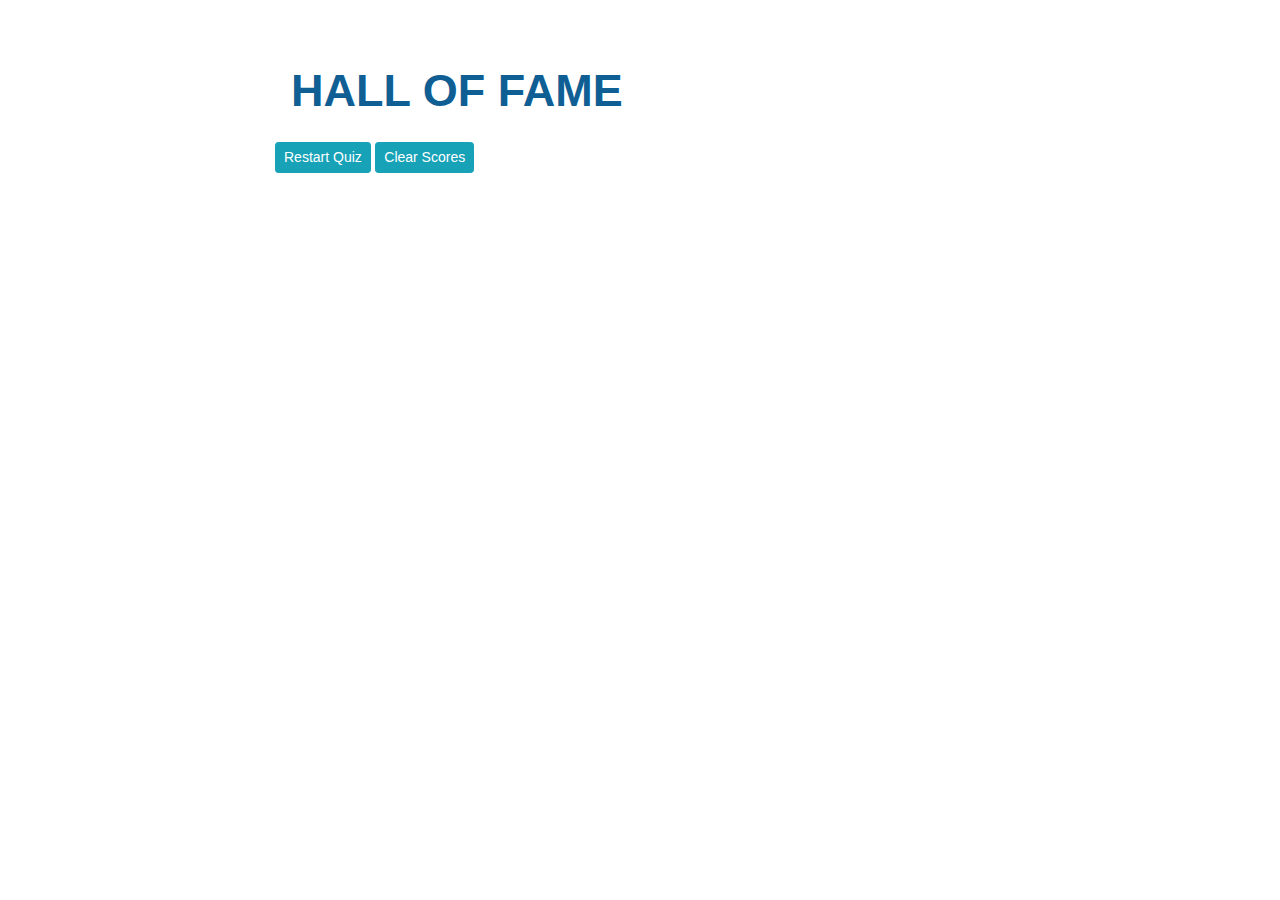
<file: highscores.html>
<!DOCTYPE html>
<html lang="en-US">

<head>

    <meta charset="utf-8">
    <meta name="viewport" content="width=device-width, initial-scale=1, shrink-to-fit=no">

    <link rel="stylesheet" href="https://stackpath.bootstrapcdn.com/bootstrap/4.3.1/css/bootstrap.min.css"
        integrity="sha384-ggOyR0iXCbMQv3Xipma34MD+dH/1fQ784/j6cY/iJTQUOhcWr7x9JvoRxT2MZw1T" crossorigin="anonymous">
    <link rel="stylesheet" href="style.css">

    <title>Mushroom Quiz!</title>
</head>

<body>
    <div class="container mt-5">
        <div class="row justify-content-center mt-5 pt-3 pb-3">
            <div class="col-10 col-lg-8">
                <h1 id="scoresTitle"><strong>HALL OF FAME</h1></strong>
                <ol id='score-list' class="mb-4"></ol>
                <button type="button" class="btn btn-info btn-sm restartBtn">Restart Quiz</button>
                <button type="button" class="btn btn-info btn-sm clearBtn">Clear Scores</button>
            </div>
        </div>
    </div>




    <script src="https://code.jquery.com/jquery-3.3.1.slim.min.js"
        integrity="sha384-q8i/X+965DzO0rT7abK41JStQIAqVgRVzpbzo5smXKp4YfRvH+8abtTE1Pi6jizo"
        crossorigin="anonymous"></script>
    <script src="https://cdnjs.cloudflare.com/ajax/libs/popper.js/1.14.7/umd/popper.min.js"
        integrity="sha384-UO2eT0CpHqdSJQ6hJty5KVphtPhzWj9WO1clHTMGa3JDZwrnQq4sF86dIHNDz0W1"
        crossorigin="anonymous"></script>
    <script src="https://stackpath.bootstrapcdn.com/bootstrap/4.3.1/js/bootstrap.min.js"
        integrity="sha384-JjSmVgyd0p3pXB1rRibZUAYoIIy6OrQ6VrjIEaFf/nJGzIxFDsf4x0xIM+B07jRM"
        crossorigin="anonymous"></script>
    <script src="scores.js"></script>
</body>

</html>
</file>
<file: style.css>
html, body {
    background-color: rgb(255, 255, 255);
    font-family: 'Franklin Gothic Medium', 'Arial Narrow Bold', Arial, sans-serif;
}

h1 {
    color:  rgb(16, 95, 148);
    font-size: 45px;
    font-weight: bolder;
    font-family: Impact, Haettenschweiler, 'Arial Narrow Bold', sans-serif;
}

h2, h5, a, span {
    color: rgb(0, 0, 0);
}


.p-2 {
    font-size: 22px; 
     font-family: 'Gill Sans', 'Gill Sans MT', Calibri, 'Trebuchet MS', sans-serif;
}

#score-list {
    font-size: 21px;
    color: rgb(0, 0, 0);   
    }


ol {
    list-style: none;
    counter-reset: li;
}

li {
    counter-increment: li;
}

li::before {
    content: "." counter(li);
    color: rgb(43, 43, 122);
    display: inline-block;
    width: 16px;
    margin-left: -24px;
    margin-right: 10px;
    text-align: right;
    direction: rtl;
}

#scoresTitle {
    padding-left: 16px;
}
</file>
